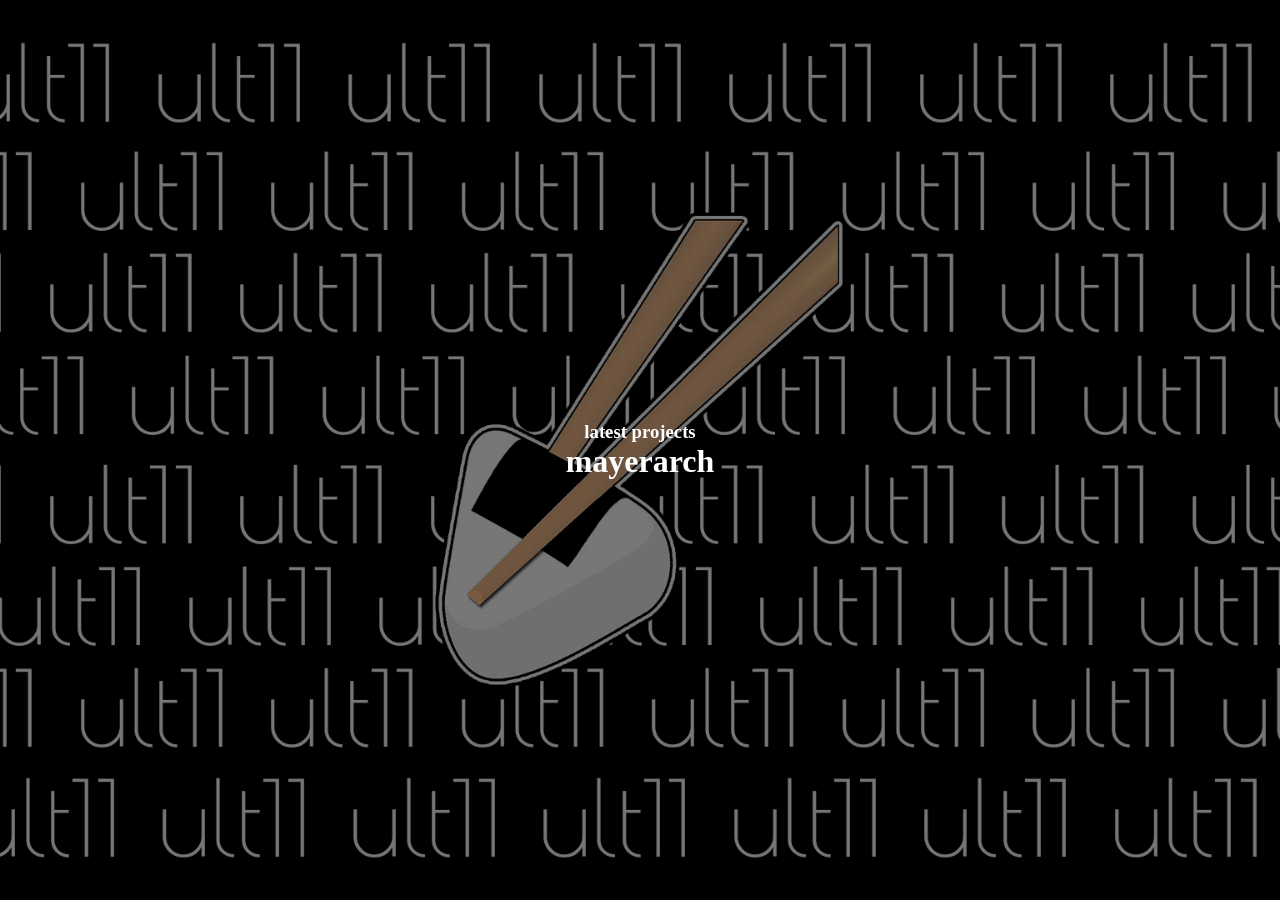
<file: index.html>
<!DOCTYPE html>
<html>

<head>
	<meta charset="UTF-8">
	<meta name="viewport" content="width=device-width, initial-scale=1.0">
	<link rel="icon" sizes="192x192" href="img/ult11.png">
	<title>ult11</title>
	<meta name="description" content="старый добрый ult11">
	<link rel="stylesheet" href="https://rizobyte.github.io/font-base/fonts.css">
</head>

<style>
	* {
		margin: 0px;
		padding: 0px;
		border: 0px;
		outline: 0;
	}

	html,
	body {
		height: 100%;
		background-color: #1A1A1D;
		user-select: none;
	}

	main {
		display: flex;
		justify-content: center;
		align-items: center;
		flex-direction: column;
		height: 100%;
	}

	.background {
		background-image: url(img/ult11.jpg);
		background-repeat: no-repeat;
		background-position: center;
		background-size: cover;
		position: fixed;
		height: 100%;
		width: 100%;
		z-index: 0;
	}

	.color {
		background-color: #00000088;
		z-index: 1;
		width: 100%;
		position: fixed;
		height: 100%;
	}

	a {
		font-family: HammersmithOne;
		color: white;
		text-decoration: none;
		transition: .7s;
	}

	a:hover {
		color: goldenrod;
	}

	h3  {
		font-family: ubuntu-regular;
		color: white;
	}
</style>

<body>
	<main>
		<div class="background"></div>
		<div class="color"></div>
		<div style="z-index: 2; text-align: center;">
			<h3>latest projects</h3>
			<h1><a href="https://mayerarch.github.io" target="_blank">mayerarch</a></h1>
		</div>
	</main>
</body>

</html>
</file>
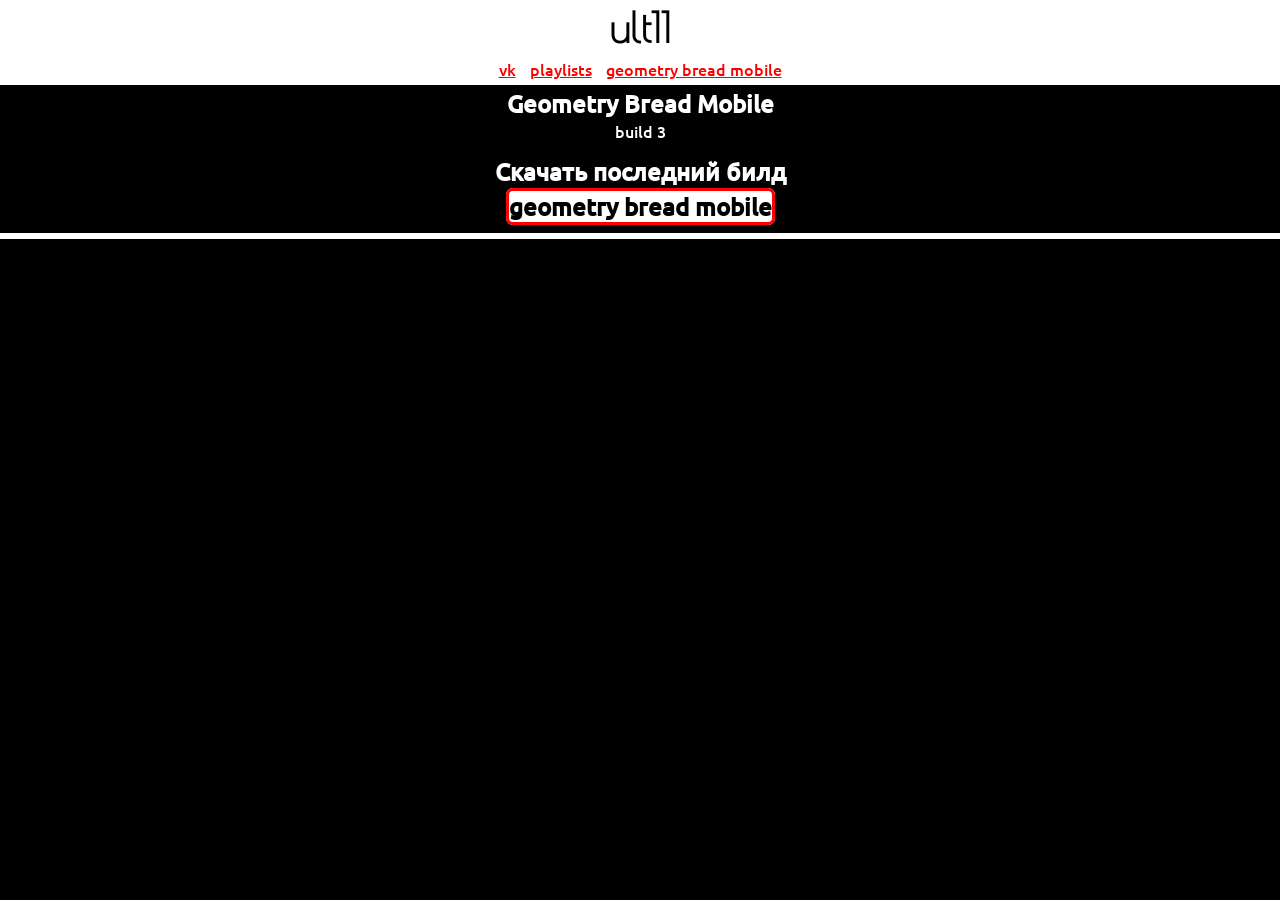
<file: gbm.html>
<!DOCTYPE html>
<html>

<head>
  <meta charset="UTF-8">
  <meta name="viewport" content="width=device-width, initial-scale=1.0">
  <link rel="icon" sizes="192x192" href="https://qnezor.github.io/files/pic/qnezor.png">
  <title>ult11</title>
  <link rel="stylesheet" href="style.css">
</head>
<style>
  .ab {
    padding: 0px 5px;
    font-family: Ubuntu;
    text-align: center;
    color: red;
  }

  .button:hover {
    filter: invert(1);
  }
</style>

<body>
  <header style="background-color: white">
    <h1 class="ctr-white" style="padding-top: 3px;  font-size:40px;"><a href="https://ult11.github.io" class="ctr-white"
        style="text-decoration: none; color: black; font-family:PoiretOne;">ult11</a></h1>
    <div class="ctr-white" style="padding: 5px 10px;">
      <a class="ab" href="https://vk.com/ult11">vk</a>
      <a class="ab" href="https://vk.com/audios-197505516">playlists</a>
      <a class="ab" href="https://youtu.be/NYxBr2q0_fo">geometry bread mobile</a>
    </div>
  </header>
  <div style="padding-top: 3px; padding-bottom: 7px;">
    <h2 class="ctr-white">Geometry Bread Mobile</h2>
    <p class="ctr-white">build 3</h2>
  </div>
  <div style="padding-top: 7px;" class="ctr-white">
    <h2 class="ctr-white">Скачать последний билд</h2>
    <h2 style="padding-top: 3px;"><a class="button"
        style="background-color: white; color: black; text-decoration: none; border-radius: 7px; border: solid red;"
        href="https://youtu.be/NYxBr2q0_fo">geometry bread mobile</a></h2>
  </div>
  <div style="padding-top: 10px;">
    <hr style="border: solid white;">
  </div>
</body>

</html>
</file>
<file: style.css>
* {
	margin: 0px;
	padding: 0px;
	border: 0px;
	outline: 0;
}

body {
	background-color: black;
}

.menu {
	text-align: center;
	text-decoration: none;
	background-color: white;
	color: black;
	display: inline-block;
	padding: 5px 5px;
	font-family: Ubuntu;
	border-radius: 10px;
	border-color: black;
	border-style: solid;
}

.menu2 {
	text-align: center;
	text-decoration: none;
	background-color: rgb(255, 105, 180);
	color: black;
	display: inline-block;
	padding: 5px 5px;
	font-family: Ubuntu;
	border-radius: 10px;
	border-color: black;
	border-style: solid;
}

.header {
	padding: 20px 25px;
	height: 60px;
}

.header2 {
	text-align: center;
	display: flex;
	align-items: center;
}

.navg-icon-inv {
	filter: invert(1);
	height: 30px;
	width: 30px;
	padding: 0px 22px;
}

.navg-icon {
	height: 30px;
	width: 30px;
	padding: 0px 22px;
}

.navg-lang {
	height: 40px;
	width: 30px;
	padding: 7px 15px;
}

.navg-lang-gray {
	height: 40px;
	width: 30px;
	padding: 7px 15px;
	filter: grayscale(100%);
}

.bw-none {
	background-color: white;
	font-family: Ubuntu;
	text-align: center;
	color: black;
	text-decoration: none;
}

.bw-pd2 {
	background-color: white;
	font-family: Ubuntu;
	text-align: center;
	color: black;
	padding: 2px;
}

.bw-pd5-0 {
	background-color: white;
	font-family: Ubuntu;
	text-align: center;
	color: black;
	padding: 5px 0px;
}

.bw-pd2-10 {
	text-align: center;
	font-family: Ubuntu;
	background-color: white;
	color: black;
	padding: 2x 10px;
}

.ctr-white {
	font-family: Ubuntu;
	text-align: center;
	color: white;
}

.ctr-red {
	font-family: Ubuntu;
	text-align: center;
	color: red;
}

.left-ctr-white {
	text-align: left;
	font-family: Ubuntu;
	color: white;
}

.left-ctr-pd0-25-15 {
	text-align: left;
	padding: 0px 25px 15px;
}

.ctr-pd5-0 {
	font-family: Ubuntu;
	text-align: center;
	color: white;
	padding: 5px 0px;
}

.ctr-pd30-0 {
	font-family: Ubuntu;
	text-align: center;
	color: white;
	padding: 30px 0px;
}

.ctr-pd100-0 {
	font-family: Ubuntu;
	text-align: center;
	color: white;
	padding: 100px 0px;
}

.margin-10px {
	text-align: center;
	margin-top: 10px;
}

.zakruglenie {
	border-radius: 10px;
}

@font-face {
	font-family: 'Ubuntu';
	src: url(files/fonts/Ubuntu.ttf);
}

@font-face {
	font-family: 'PoiretOne';
	src: url(files/fonts/PoiretOne.ttf);
}
</file>
